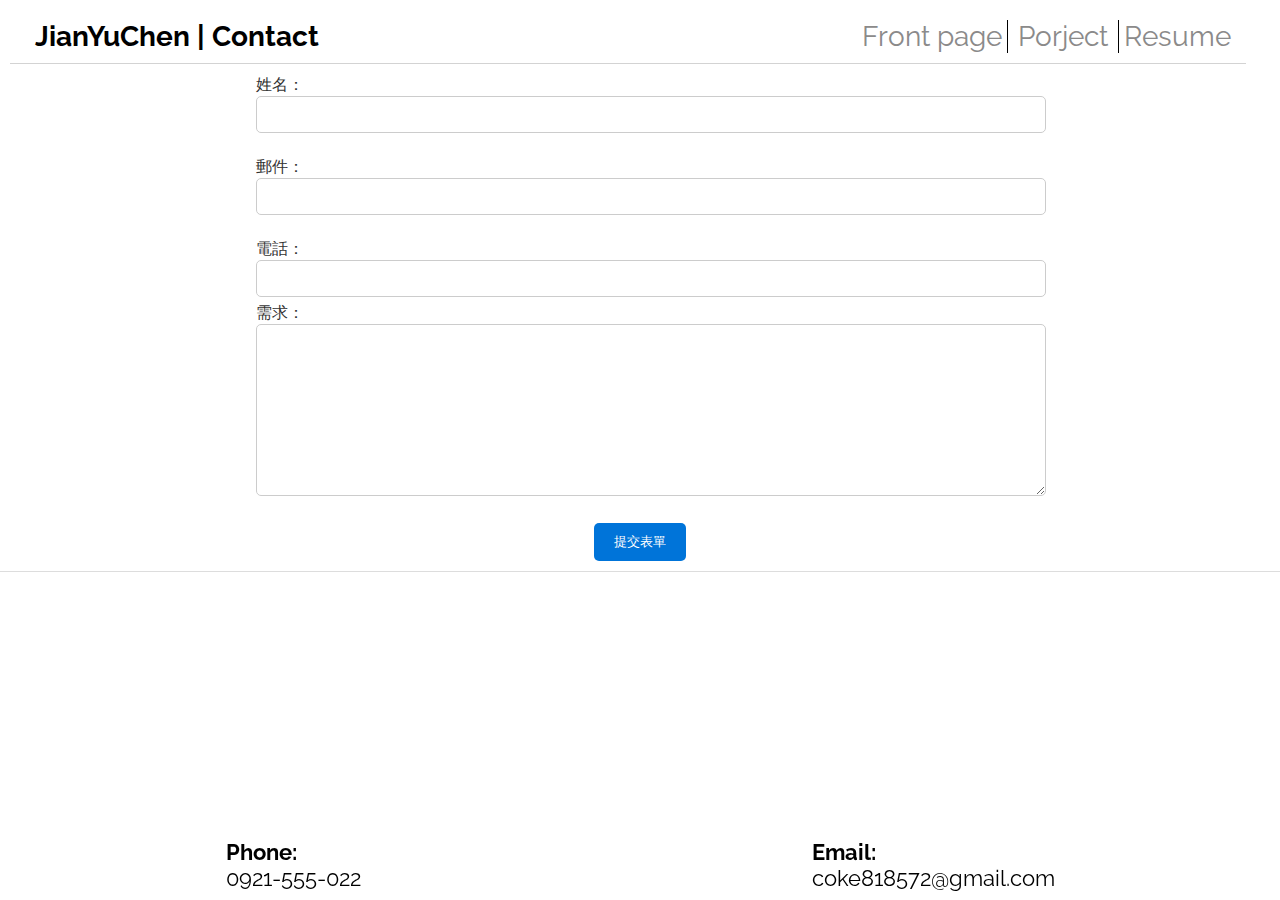
<file: contact.html>
<!DOCTYPE html>
<html lang="zh">
  <head>
    <meta charset="UTF-8" />
    <meta name="viewport" content="width=device-width, initial-scale=1.0" />
    <meta name="author" content="Jian Yu" />
    <meta name="robots" content="index,follow" />
    <title>Contact｜Jian-Yu網頁前端工程師</title>

    <link rel="preconnect" href="https://fonts.googleapis.com" />
    <link rel="preconnect" href="https://fonts.gstatic.com" crossorigin />
    <link
      href="https://fonts.googleapis.com/css2?family=Noto+Sans+TC&family=Raleway:ital@1&family=Source+Code+Pro:ital@1&display=swap"
      rel="stylesheet"
    />
    <link rel="stylesheet" href="./public/style/contactStyle.css" />
  </head>
  <body>
    <div id="container">
      <div id="top_nav_bar">
        <h3>JianYuChen | Contact</h3>
        <div id="top_nav_right">
          <div class="top_link">
            <a href="./index.html">Front page</a>
          </div>
          <div class="top_link" id="top_nav_porject">
            <a href="./project.html">Porject</a>
          </div>
          <div class="top_link"><a href="./resume.html">Resume</a></div>
        </div>
      </div>
      <div id="main_area">
        <form>
          <div>
            <label for="name">姓名：</label>
            <input type="text" name="name" />
          </div>
          <br />
          <div>
            <label for="email">郵件：</label>
            <input type="email" name="email" />
          </div>
          <br />
          <div>
            <label for="phone">電話：</label>
            <input type="text" name="phone" />
          </div>
          <div>
            <label for="">需求：</label>
            <textarea name="need" id="need" rows="10"></textarea>
          </div>
          <br />
          <button type="submit">提交表單</button>
        </form>
      </div>

      <div class="line"></div>
      <div class="footer_big_area">
        <div class="footer_min_area1">
          <h4>Phone:</h4>
          <p>0921-555-022</p>
        </div>
        <div class="footer_min_area2">
          <h4>Email:</h4>
          <p>coke818572@gmail.com</p>
        </div>
      </div>
    </div>
  </body>
</html>
</file>
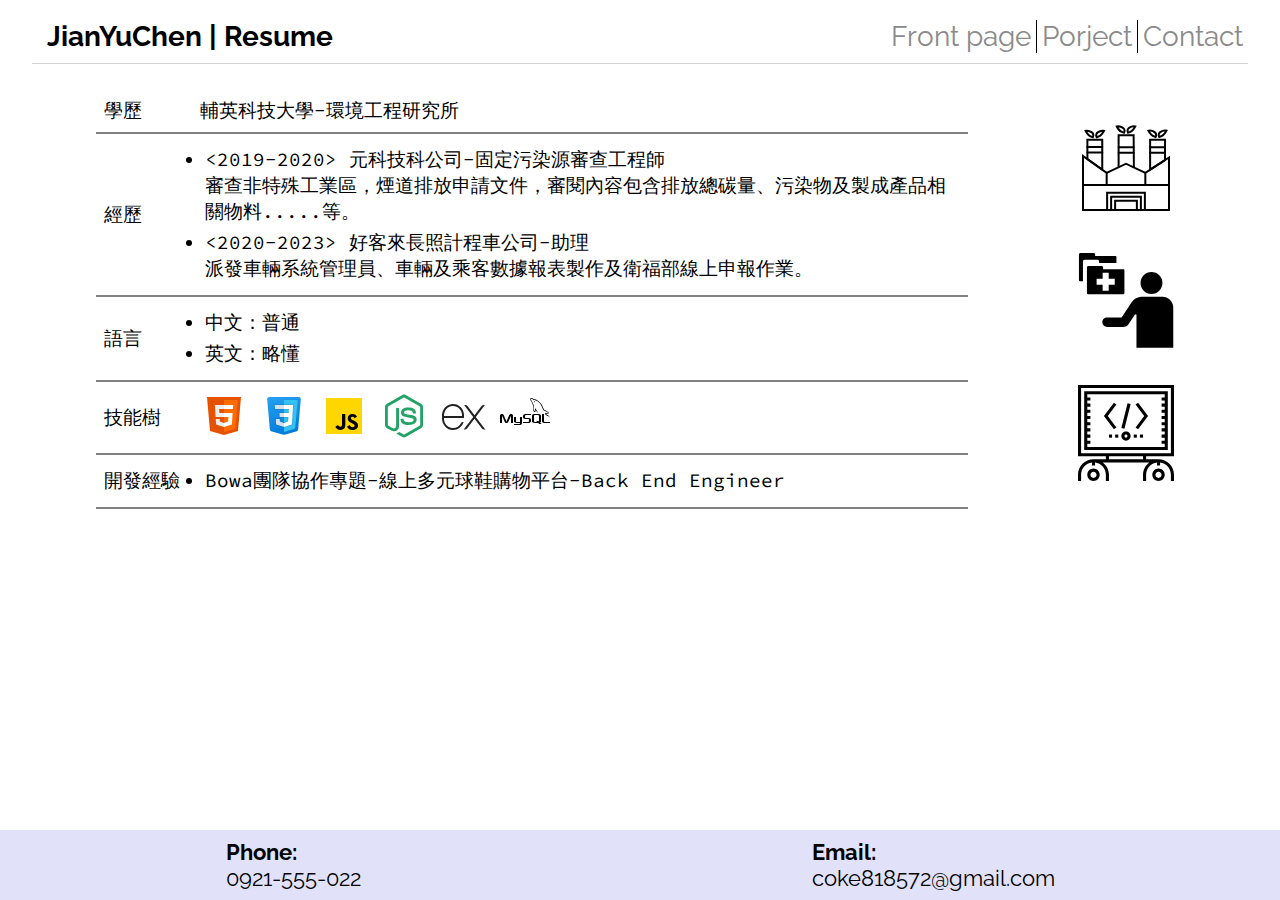
<file: resume.html>
<!DOCTYPE html>
<html lang="zh">
  <head>
    <meta charset="UTF-8" />
    <meta name="viewport" content="width=device-width, initial-scale=1.0" />
    <meta name="author" content="Jian Yu" />
    <meta name="robots" content="index,follow" />
    <title>Resume｜Jian-Yu後端工程師</title>
    <link rel="preconnect" href="https://fonts.googleapis.com" />
    <link rel="preconnect" href="https://fonts.gstatic.com" crossorigin />
    <link
      href="https://fonts.googleapis.com/css2?family=Noto+Sans+TC&family=Raleway:ital@1&family=Source+Code+Pro:ital@1&display=swap"
      rel="stylesheet"
    />
    <link rel="stylesheet" href="./public/style/resumeStyle.css" />
  </head>
  <body>
    <div id="container">
      <div id="top_nav_bar">
        <h3>JianYuChen | Resume</h3>
        <div id="top_nav_right">
          <div class="top_link">
            <a href="./index.html" class="active">Front page</a>
          </div>
          <div class="top_link" id="top_nav_porject">
            <a href="./project.html">Porject</a>
          </div>
          <div class="top_link">
            <a href="./contact.html">Contact</a>
          </div>
        </div>
      </div>

      <div class="table">
        <table>
          <tr>
            <td class="td_title">學歷</td>
            <td>輔英科技大學-環境工程研究所</td>
          </tr>
          <tr>
            <td class="td_title">經歷</td>
            <td>
              <ul>
                <li>
                  <2019-2020> 元科技科公司-固定污染源審查工程師
                  <ol>
                    審查非特殊工業區，煙道排放申請文件，審閱內容包含排放總碳量、污染物及製成產品相關物料.....等。
                  </ol>
                </li>
                <li>
                  <2020-2023> 好客來長照計程車公司-助理
                  <ol>
                    派發車輛系統管理員、車輛及乘客數據報表製作及衛福部線上申報作業。
                  </ol>
                </li>
              </ul>
            </td>
          </tr>
          <tr>
            <td class="td_title">語言</td>
            <td>
              <ul>
                <li>中文：普通</li>
                <li>英文：略懂</li>
              </ul>
            </td>
          </tr>
          <tr>
            <td class="td_title">技能樹</td>
            <td>
              <img
                alt="svgImg"
                src="[data-uri]"
              />
              <img
                alt="svgImg"
                src="[data-uri]"
              />
              <img
                alt="svgImg"
                src="[data-uri]"
              />
              <img
                alt="svgImg"
                src="[data-uri]"
              />
              <img
                alt="svgImg"
                src="[data-uri]"
              />
              <img
                alt="svgImg"
                src="[data-uri]"
              />
            </td>
          </tr>
          <tr>
            <td class="td_title">開發經驗</td>
            <td>
              <ul>
                <li>
                  <a href="#"
                    >Bowa團隊協作專題-線上多元球鞋購物平台-Back End Engineer</a
                  >
                </li>
              </ul>
            </td>
          </tr>
        </table>

        <div id="mid_picture">
          <img
            width="96"
            height="96"
            src="./pictures/Environment.svg"
            alt="developer"
          />
          <img
            width="96"
            height="96"
            src="./pictures/care.svg"
            alt="developer"
          />
          <img
            width="96"
            height="96"
            src="./pictures/software engineer.svg"
            alt="developer"
          />
        </div>
      </div>

      <div class="footer_big_area">
        <div class="footer_min_area1">
          <h4>Phone:</h4>
          <p>0921-555-022</p>
        </div>
        <div class="footer_min_area2">
          <h4>Email:</h4>
          <p>coke818572@gmail.com</p>
        </div>
      </div>
    </div>
  </body>
</html>
</file>
<file: public/style/contactStyle.css>
/* 添加全局樣式 */
* {
  padding: 0;
  margin: 0;
}
* a {
  text-decoration:none
}

  #top_nav_bar {
    height: auto;
    width: 95vw;
    display: flex;
    flex-direction: row;
    justify-content:space-between;
    margin: 10px;
    align-items: center;
    border-bottom:  1px solid lightgrey;
    padding: 10px;
  }

  #top_nav_bar h3{
    font-family: 'Raleway', sans-serif;
    font-size: 28px;
    margin-left: 15px;
  }


  #top_nav_right{
    display: flex;
    flex-direction: row;
    font-family: 'Raleway', sans-serif;
    font-size: 28px;
  }

  #top_nav_porject{
    border-left: 1px solid black;
    border-right: 1px solid black;
    margin-left:0 ;
    margin-right:0 ;
    padding: 0 5px;
  }
  
  #top_nav_bar a{
    color: rgb(139, 138, 138);
    margin: 5px;
  }

  #main_area {
    display: flex;
    justify-content: center;
    align-items: center;
  }
  
  form {
    display: flex;
    flex-direction: column;

    width: 75vw;
    align-items: center;
    justify-content: center;
    
  }

  form div {
    width: 80%;
    font-family: 'Noto Sans TC', sans-serif;
    font-family: 'Raleway', sans-serif;
    font-family: 'Source Code Pro', monospace;
  }

  /* 表單元素樣式 */
  label {
    color: #333; /* 黑色文字顏色 */
  }

  input[type='text'],
  input[type='email'],
  textarea {
    width: 100%;
    padding: 10px;
    margin-bottom: 5px;
    border: 1px solid #ccc; /* 灰色邊框 */
    border-radius: 5px;
  }

  /* 提交按鈕樣式 */
  button[type='submit'] {
    background-color: #0074d9; /* 藍色背景 */
    color: white; /* 白色文字顏色 */
    padding: 10px 20px;
    border: none;
    border-radius: 5px;
    cursor: pointer;
  }

  /* 分隔線樣式 */
  .line {
    height: 1px;
    background-color: #ddd; /* 灰色分隔線 */
    margin-top: 10px;
    margin-bottom: 0px;
  }

  .footer_big_area{
    position: fixed;
    bottom: 0;
    left: 0;
    width: 100vw;
    height: 70px;
    /* padding: 12px 0 0 0; */
    display: flex;
    flex-direction: row;
    justify-content: space-around;
    margin-bottom: 0px;
    font-family: 'Raleway', sans-serif;
    align-items: center;
    font-size: 22px;
  }
</file>
<file: public/style/resumeStyle.css>
* {
  padding: 0;
  margin: 0;
}
* a {
  text-decoration:none
}
body {
  position: relative;
  
}


#container{
  display: flex;
  flex-direction: column;
  justify-content: center;
  align-items: center; 
  }       

  #top_nav_bar {
    height: auto;
    width: 95vw;
    display: flex;
    flex-direction: row;
    justify-content:space-between;
    margin: 10px 0;
    align-items: center;
    border-bottom:  1px solid lightgrey;
    padding: 10px 0;
  }

#top_nav_bar h3{
  font-family: 'Raleway', sans-serif;
  font-size: 28px;
  margin-left: 15px;
}

#top_nav_right{
  display: flex;
  flex-direction: row;
  font-family: 'Raleway', sans-serif;
  font-size: 28px;
}


#top_nav_porject{
  border-left: 1px solid black;
  border-right: 1px solid black;
  margin-left:0 ;
  margin-right:0 ;
}

#top_nav_bar a{
  color: rgb(139, 138, 138);
  margin: 5px;
}

ul li {
  margin: 5px;
}

 ul li a {
  color: black;
  text-decoration: none;
}


.table {
  display: flex;
  flex-direction: row;
  margin: 1rem;
  width: 85vw;
}

.table table {
  border-collapse: collapse;
  margin-right: 70px;
  
}

.table table tr {
  border-bottom: 2px solid gray;
  -webkit-transition: all 0.2s ease;
  transition: all 0.2s ease;
}

.table table tr td {
  padding: 0.5rem  ;
  font-size: 1.2rem;
  font-family: 'Noto Sans TC', sans-serif;
  font-family: 'Raleway', sans-serif;
  font-family: 'Source Code Pro', monospace;
}

.td_title{
  width: 80px;
}

.table table tr:hover {
  background-color: #ceedff;
}

#mid_picture{
  padding: 10px;
  display: flex;
  flex-direction: column;
  justify-content: space-around;
  align-items: center;
  margin-left: 30px;
}

.footer_big_area{
  position: fixed;
  bottom: 0;
  left: 0;
  width: 100vw;
  height: 70px;
  background-color: rgb(225, 225, 249);
  display: flex;
  flex-direction: row;
  justify-content: space-around;
  margin-bottom: 0px;
  font-family: 'Raleway', sans-serif;
  align-items: center;
  font-size: 22px;
}
</file>
